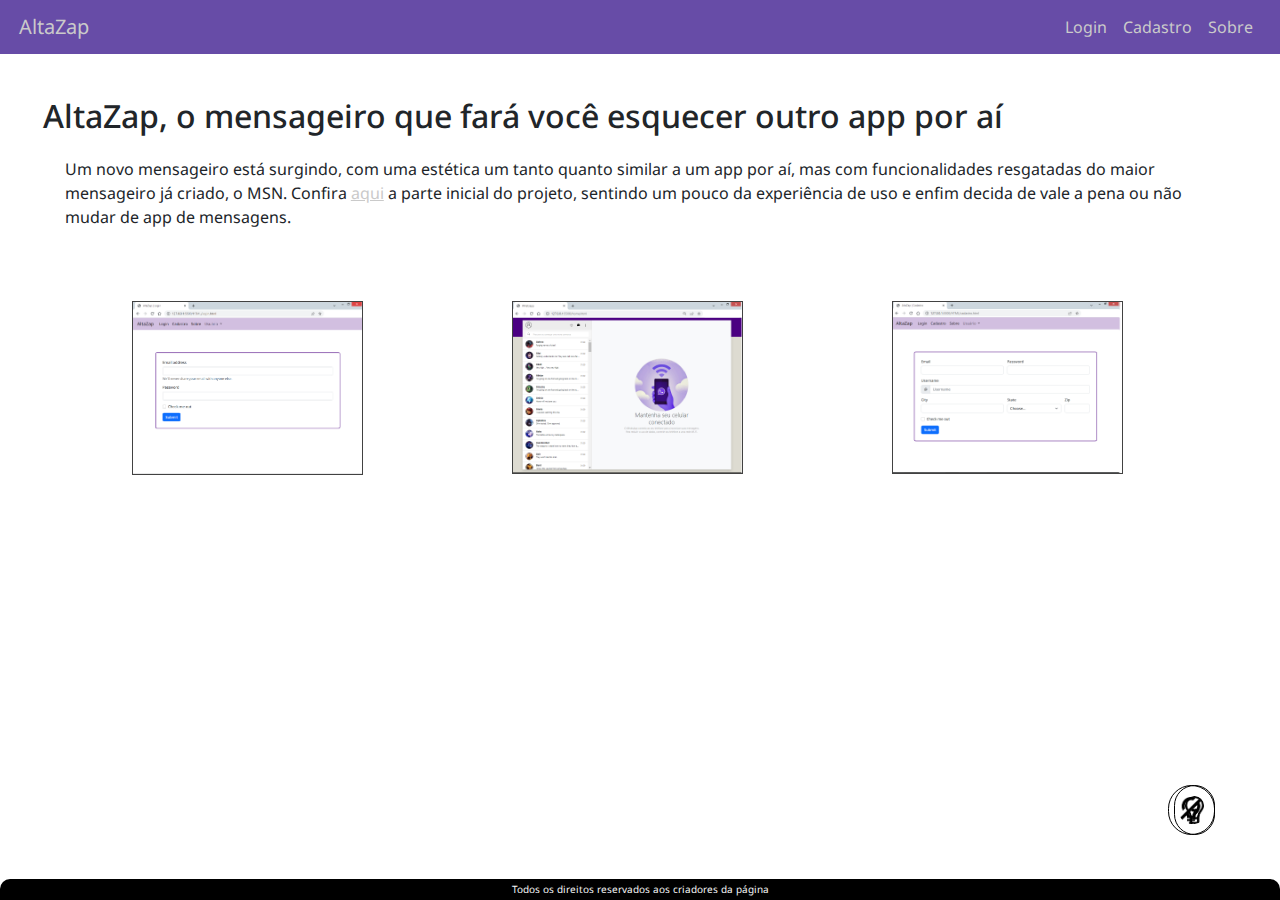
<file: index.html>
<!DOCTYPE html>
<html lang="pt_br">

<head>
  <meta charset="UTF-8" />
  <meta http-equiv="X-UA-Compatible" content="IE=edge" />
  <meta name="viewport" content="width=device-width, initial-scale=1.0" />
  <link rel="stylesheet" href="./CSS/style.css" />
  <link rel="stylesheet" href="./src/css/style.css" />
  <link rel="stylesheet" href="../BOOTSTRAP/css/bootstrap.css" />
  <link rel="stylesheet" href="./BOOTSTRAP/css/bootstrap.min.css">
  <link rel="preconnect" href="https://fonts.googleapis.com" />
  <link rel="preconnect" href="https://fonts.gstatic.com" crossorigin />
  <link
    href="https://fonts.googleapis.com/css2?family=Noto+Sans:ital,wght@0,100;0,200;0,300;0,500;0,700;1,100;1,200;1,300;1,500;1,700&display=swap"
    rel="stylesheet" />
  <link href="https://cdn.jsdelivr.net/npm/bootstrap@5.2.0/dist/css/bootstrap.min.css" rel="stylesheet"
    integrity="sha384-gH2yIJqKdNHPEq0n4Mqa/HGKIhSkIHeL5AyhkYV8i59U5AR6csBvApHHNl/vI1Bx" crossorigin="anonymous" />
  <script src="https://cdn.jsdelivr.net/npm/bootstrap@5.2.0/dist/js/bootstrap.bundle.min.js"
    integrity="sha384-A3rJD856KowSb7dwlZdYEkO39Gagi7vIsF0jrRAoQmDKKtQBHUuLZ9AsSv4jD4Xa"
    crossorigin="anonymous"></script>
    <script src="./JS/script.js"></script>
  <title>AltaZap | Início</title>
</head>

<body id="pg_bg">
  <nav class="navbar navbar-expand-lg bg-light">
    <div class="container-fluid">
      <a class="navbar-brand" href="./index.html">AltaZap</a>
      <button class="navbar-toggler" type="button" data-bs-toggle="collapse" data-bs-target="#navbarNavDropdown"
        aria-controls="navbarNavDropdown" aria-expanded="false" aria-label="Toggle navigation">
        <span class="navbar-toggler-icon"></span>
      </button>
      <div class="collapse navbar-collapse" id="navbarNavDropdown">
        <ul class="navbar-nav">
          <li class="nav-item">
            <a class="nav-link active" aria-current="page" href="./HTML/login.html">Login</a>
          </li>
          <li class="nav-item">
            <a class="nav-link active" aria-current="page" href="./HTML/cadastro.html">Cadastro</a>
          </li>
          <li class="nav-item">
            <a class="nav-link active" aria-current="page" href="./HTML/about.html">Sobre</a>
          </li>
        </ul>
      </div>
    </div>
  </nav>

  <div id="content">
    <h2 class="title">
      AltaZap, o mensageiro que fará você esquecer outro app por aí
    </h2>
    <p class="text">
      Um novo mensageiro está surgindo, com uma estética um tanto quanto
      similar a um app por aí, mas com funcionalidades resgatadas do maior
      mensageiro já criado, o MSN. Confira
      <a href="./home.html" class="link">aqui</a> a parte inicial do projeto,
      sentindo um pouco da experiência de uso e enfim decida de vale a pena ou
      não mudar de app de mensagens.
    </p>
    <div class="container text-center">
      <div class="row">
        <div class="col">
          <a href="./HTML/login.html">
            <img src="./IMG/imgLogin.png" alt="" class="imgLogin" />
          </a>
        </div>
        <div class="col">
          <a href="./home.html">
            <img src="./IMG/imgApp.png" alt="" class="imgLogin" />
          </a>
        </div>
        <div class="col">
          <a href="./HTML/cadastro.html">
            <img src="./IMG/imgRegistro.png" alt="" class="imgLogin" />
          </a>
        </div>
      </div>
    </div>
    <div onclick="light_mode()" id="dark_ligth">
      <img src="./IMG/lightOn.png" alt="" id="sun">
    </div>
  
    <div onclick="dark_mode()"  id="dark_ligth">
      <img src="./IMG/lightOff.png" alt="" id="moon">
    </div>
  </div>


  
  <div class="row">
    <footer class="footer">
      Todos os direitos reservados aos criadores da página
    </footer>
  </div>
</body>

</html>
</file>
<file: CSS/style.css>
* {
  font-family: "Noto Sans", sans-serif;
}

body {
  background-color: #dfdfdf;
  max-width: 100% !important;
  max-height: 100% !important;
}

a {
  text-decoration: none;
  color: #cacaca !important;
}

#teste {
  margin: 250px;
}

nav.navbar.navbar-expand-lg.bg-light {
  background-color: rgba(39, 0, 130, 0.7) !important;
  padding: 7px !important;
  justify-content: flex-end;
}

@media (min-width: 992px){
  .navbar-expand-lg .navbar-collapse{
    display: flex!important;
    flex-basis: auto;
    justify-content: flex-end;
  }
}

#content2 {
  margin: 100px;
  margin-bottom: 50px;
}

#content{
  margin: 100px;
  margin-bottom: 50px;
  margin: 1% !important;
  border-radius: 7px;
  padding: 30px;
}


.text {
  margin: 12px !important;
  padding: 10px !important;
  max-width: 1200px !important;
  max-height: 1200px !important;
}

.imgLogin {
  margin: 50px !important;
  margin-bottom: 100px !important;
  max-width: 65%;
  display: flex;
  border-radius: 0px !important;
  justify-content: center !important;
  margin-left: auto;
  margin-right: auto;
  border: 1px solid rgb(66, 66, 66);
}

.imgLogin:hover {
  transition: 0.3s;
  scale: 1.1;
}

.space {
  margin: 750px;
}

.conteudo {
  margin: 7%;
  border: 3px solid rgba(76, 0, 130, 0.25);
  border-radius: 7px;
  padding: 30px;
}

.footer {
  display: flex;
  background-color: black;
  color: whitesmoke;
  align-content: center;
  padding: 3px;
  font-size: 10px;
  justify-content: center;
  border-radius: 10px 10px 0px 0px;
  width: 100%;
  position: absolute !important;
  width: 100%;
  bottom: 0 !important;
  left: 0 !important;
}

@media (max-width: 500px){
  .footer {
    display: flex;
    background-color: black;
    color: whitesmoke;
    align-content: center;
    padding: 3px;
    font-size: 10px;
    justify-content: center;
    border-radius: 10px 10px 0px 0px !important;
    width: 100% !important;
    position: relative !important;
    bottom: 0 !important;
    left: 0 !important;
  }
}

.loading {
  max-height: 50px;
  max-height: 50px;
}

.logout {
  display: flex;
  margin: 5%;
}

.contentCenter{
  display: flex !important;
  margin: 5% !important;
  max-width: 100% !important;
  flex-direction: column;
  align-items: center;
  align-content: center;
  justify-content: center;
}

#sun{
  max-width: 50px !important;
  max-height: 50px !important;
  margin: 50px;
  position: fixed;
  bottom: 15px;
  right: 15px;
  border: 1px solid black;
  display: "none";
  padding: 10px;
  text-decoration: none !important;
  border-radius: 360px !important;
}

#moon{
  max-width: 50px !important;
  max-height: 50px !important;
  margin: 50px;
  position: fixed;
  bottom: 15px;
  right: 15px;
  border: 1px solid black;
  display: "none";
  padding: 10px;
  text-decoration: none !important;
  border-radius: 360px !important;
}

#dark_ligth{
  display: "flex" !important;
  display: "none" !important;
  width: 0px !important;
  height: 0px !important;
  text-decoration: none !important;
}


.texto{
  margin: 3% !important;
  text-align: justify;
}

.img{
  display: flex !important;
  max-width: 500px;
  margin-top: auto !important;
  margin-left: auto !important;
  margin-right: auto !important;
  margin-bottom: auto !important;
}

#bgBlock{
  display: flex !important;
  flex-direction: column !important;
  max-width: 500px !important;
  width: 100% !important;
  background-color: rgba(76, 0, 130, 0.3) !important;
  border: 1px solid indigo;
  border-radius: 12px;
  max-height: 750px !important;
  height: 100% !important;
  padding: 12px !important;
  margin: auto !important;
  margin-top: 5% !important;
}
</file>
<file: src/css/style.css>
/*************************/
/*                       */
/*       GERAL           */
.content-right-flex-center{
    display: flex;
    flex-direction: column;
    justify-content: center;
    align-items: center;
}

.truncate {
    display: block;
    white-space: nowrap;
    overflow: hidden;
    text-overflow: ellipsis;
}

/*************************/
/*                       */
/*       BACKGROUND      */
.app-wrapper-web{
    position: relative;
    top: -127px;
    width: 100%;
    height: 100vh;
    overflow: hidden;
}
.faixa-verde{
    height: 127px;
    width: 100%;
    background-color: indigo;
}
@media (max-width: 767px){
     .hide-on-small{
         display: none;
     }
     /* .send-msg{
         bottom: -35px;
     } */
}
@media (min-width: 767px){
    .show-on-small{
        display: none;
    }
}

@media screen and (min-width: 1441px){
    .app-wrapper-web{
        top: -110px;
        width: 1396px;
        height: calc(100vh - 38px);
    }
    .send-msg{
        bottom: 0px !important;
    }
}
.central-content{
    background-color: #f8f9fa;
    min-height: calc(100vh - 38px);
    margin: auto;
}
.bg-wpp{
    background-color: #dddbd1;
    overflow: hidden;
}

/*************************/
/*                       */
/*       SIDE LEFT       */
.bg-header{
    background-color: #ededed;
    border-bottom: none !important;
}
.bg-sub-header{
    background-color: #f6f6f6;
}
.input-search::placeholder{
    color: #bbb;
}
.input-search{
    font-size: 14px;
}

.side-left{
    float: left;
    height: 100vh;
    background-color: white;
    border-right: 1px solid #e6e6e6;
}
.section-msgs{
    height: calc(100% - 160px);
    overflow-y: scroll;
}
.msg-card:hover{
 opacity: 0.8;
 cursor: pointer;
}
.top-icon{
    height: 20px;
    width: 20px;
    color: #919191;
}

.profile-img{
    border-radius: 20px;
    height: 40px;
    width: 40px;
}

.img-conversa{
    height: 50px;
    width: 50px;
    border-radius: 25px;
}
.conversa-msg{
    padding-left: 20px;
    line-height: 1.3;
    width: calc(100% - 120px);
}
.conversa-img{
    width: 65px;
    padding-left: 15px;
}
.conversa-hr{
    width: 53px;
    padding-left: 10px;
    padding-right: 10px;
    color: gray;
}

/*************************/
/*                       */
/*       SIDE RIGHT      */
.side-right{
    float:right;
    height: 100vh;
    border-bottom: 6px solid indigo;
}
.bg-conversa{
    background-color: #f8f9fb;
}
.bg-conversa-textura{
    background-image: url("../img/bg-chat-tile-light-2.png");
    width: 100%;
    height: 100%;
    display: none;
}

.conversa-right-msg{
    padding-left: 20px;
    line-height: 1.3;
    width: calc(100% - 240px);
}
.conversa-right-img{
    width: 65px;
    padding-left: 15px;
}
.conversa-right-hr{
    width: 120px;
    padding-left: 10px;
    padding-right: 10px;
    color: gray;
}

.li-mensagem{
    border: none;
    padding-top: 10px;
    padding-bottom: 0px;
}
.mensagem-minha{
    background-color: #dcf8c6;
    width: max-content;
    padding: 9px;
    border-radius: 10px 0px 10px 10px;
    float: right;
    color: #303030;
    font-size: 14px;
    line-height: 1.2;
    max-width: 90%;
}
.mensagem-outros{
    background-color: #fff;
    width: max-content;
    padding: 9px;
    border-radius: 0px 10px 10px 10px;
    float: left;
    color: #303030;
    font-size: 14px;
    line-height: 1.2;
    max-width: 90%;
}
.mensagem-minha div, .mensagem-outros div{
    width: 100%;
    font-size: 11px;
    color: gray;
    text-align: right;
    margin-top: 5px;
}

.list-mensagens-right{
    overflow-y: scroll;
    height: calc(100% - 160px);
}

.send-msg{
    position: relative;
    bottom: -33px;
    right: 0px;
}
.input-send-msg{
    font-size: 12px;
    margin-top: -3px;
    padding: 22px 15px;
}

img{
    border-radius: 360px;
}
</file>
